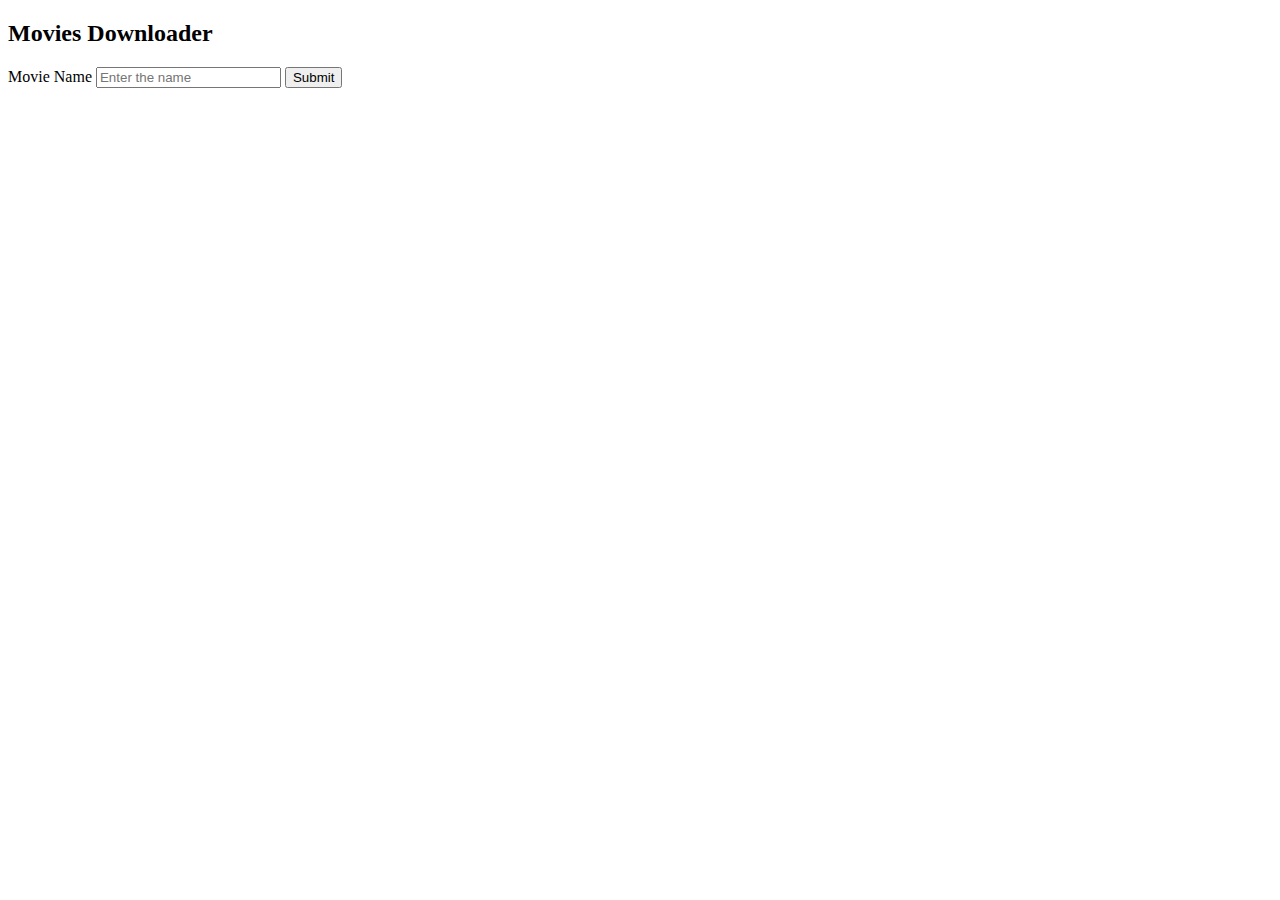
<file: templates/index.html>
<!DOCTYPE html>
<html>
<head>
	<meta name="viewport" content="width=device-width, initial-scale=1, maximum-scale=1">
	<title>Movies Downloader</title>
	<link href="https://cdn.jsdelivr.net/npm/bootstrap@5.3.2/dist/css/bootstrap.min.css" rel="stylesheet" integrity="sha384-T3c6CoIi6uLrA9TneNEoa7RxnatzjcDSCmG1MXxSR1GAsXEV/Dwwykc2MPK8M2HN" crossorigin="anonymous">
	
</head>
<body>
	<div class="container">
		<h2 class="my-5 mx-auto text-center">Movies Downloader</h2>
		<form method="POST">
		  <div class="mb-3 d-flex flex-column justify-content-center justify-content-center">
		    <label for="exampleInputEmail1" class="form-label">Movie Name</label>
		    <input type="text" class="form-control" name="query" placeholder="Enter the name">
		  <button type="submit" class="btn btn-primary mx-auto mt-5">Submit</button>
		</div>
	</form>
	</div>
		
</body>
	<script src="https://cdn.jsdelivr.net/npm/bootstrap@5.3.2/dist/js/bootstrap.bundle.min.js" integrity="sha384-C6RzsynM9kWDrMNeT87bh95OGNyZPhcTNXj1NW7RuBCsyN/o0jlpcV8Qyq46cDfL" crossorigin="anonymous"></script>
</html>
</file>
